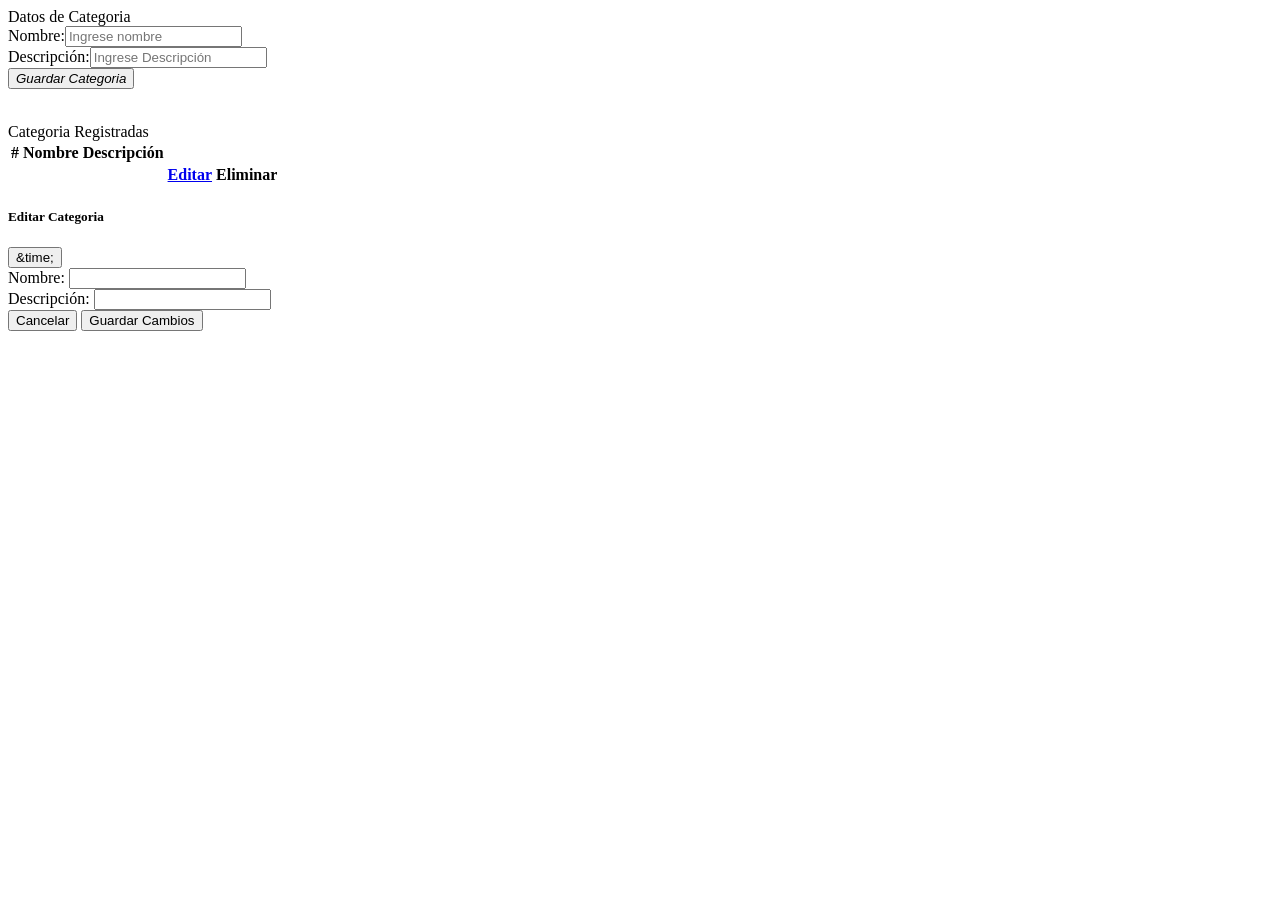
<file: src/main/resources/templates/categoria/index.html>
<html >

    <head th:replace="Layous/Fragmentos::cabecera"> 
     <meta charset="utf-8"/></head>
    <body class="sb-nav-fixed">
    <header th:replace="Layous/Fragmentos::barraSuperior"></header>
      
        <div id="layoutSidenav">
            <div id="layoutSidenav_nav" th:replace="Layous/Fragmentos::menu">
                
            </div>
            <div id="layoutSidenav_content">
                <main>
                    <div class="container  px-4 py-4">
                    
                    <form th:action="@{/categoria/form}" th:object="${categoria}" method="post">          
                    <div class="card">
                    <div class="card-header bg-info"><i class="fas fa-book-open"></i> Datos de Categoria </div>
                    <div class="card-body">
                    <div class="row">
                    	<div class="col-md-6 mb-3">
                    	<label> Nombre:</label><input th:field="*{nombre}" type="text" class="form-control" placeholder="Ingrese nombre"/>
                    	</div>
                    
                    	<div class="col-md-6 mb-3">
                    	<label> Descripción:</label><input th:field="*{descripcion}" type="text" class="form-control" placeholder="Ingrese Descripción"/>
                    	</div>
                    
                    </div>
                    
                    
                    <div class="row mt-5">
                    <div class="col-12 text-center">
                    <button type="submit" class="btn btn-dark"><i class="fas fa-save"> Guardar Categoria</i></button>
                    </div>
                    </div>
                  </div>
               </div>
              </form>
              
              <br>
              <div class="card">
              <div class="card-header bg-secondary text-white">Categoria Registradas</div> 
              <div class="card-body">
              <div class="table-responsive">
              <table class="table table-bordered table-hover">
              <thead class="thead-dark">
              <tr>
              	<th>#</th>
              	<th>Nombre</th>
              	<th>Descripción</th>
              	<th></th>
              	<th></th>
              	</tr>
              </thead>
              
              <tbody>
              <tr th:each="item:${listaCategorias}">
              		<td th:text="${item.id}"></td>
              		<td th:text="${item.nombre}"></td>
              		<td th:text="${item.descripcion}"></td>
              	<th class="text-center">
              	<a href="#" th:id="${item.id}" th:param1="${item.nombre}" th:param2="${item.descripcion}"
              	class="btn btn-warning editarCategoria" data-toggle ="modal" data-target="#editModal">
              	<i class ="fas fa-edit"></i> Editar
              
              </a>
              </th>
              
              <th class="text-center">
              <a th:href="@{/categoria/eliminar/}+${item.id}" class="btn btn-danger" onclick="return confirm('Deseas eliminar?')">
              <i class=" far fa-trash-alt"></i>Eliminar
              </a>
              </th>
              
              </tr>
              </tbody>
              
              </table>
           </div>
          </div>
        </div>
    </div>
  </main>
<footer class="py-4 bg-light mt-auto" th:replace="Layous/Fragmentos::footer">
  </footer>
 </div>
</div>
        
  
   
 <!-- Modal -->
<div class="modal fade" id="editModal" tabindex="-1" aria-labelledby="exampleModalLabel" aria-hidden="true">
  <div class="modal-dialog">
    <div class="modal-content">
      <div class="modal-header bg-dark text-white">
        <h5 class="modal-title" id="exampleModalLabel">Editar Categoria</h5>
        <button type="button" class="btn-close" data-dismiss="modal" aria-label="Close">
        <span aria-hidden="true">&time;</span>
        </button>
      </div>
      
      <form th:action="@{/categoria/form}" th:object="${categoria}" method="post">
      <input type="hidden" th:field="*{id}"/>
      
      <div class="modal-body">
      
      <div class="form-row mb-3">
      <div class="col-12">
      <Label>Nombre:</Label>
      <input type="text" class="form-control" id="txtNombre" name="nombre"/>
      
      </div>
      </div>
      
      
       <div class="form-row mb-3">
      <div class="col-12">
      <Label>Descripción:</Label>
      <input type="text" class="form-control" id="txtDescripcion" name="descripcion"/>
      
      </div>
      </div>
        </div>
    
      
  
     
    
      <div class="modal-footer">
        <button type="button" class="btn btn-secondary" data-dismiss="modal"> <i class="fas fa-ban"></i> Cancelar</button>
        <button type="submit" class="btn btn-primary"> <i class="fas fa-save"></i> Guardar Cambios</button>
      </div>
    </div>
  </div>
</div>  
        
        
        <script type="text/javascript"  th:src="@{/js/jquery-3.5.1.min.js}"></script>
        <script type="text/javascript" th:src="@{/js/bootstrap.bundle.min.js}"></script>
        <script type="text/javascript" th:src="@{/js/scripts.js}"></script>
  		<script type="text/javascript" th:src="@{/js/categoria.js}"></script>
    </body>
</html>
</file>
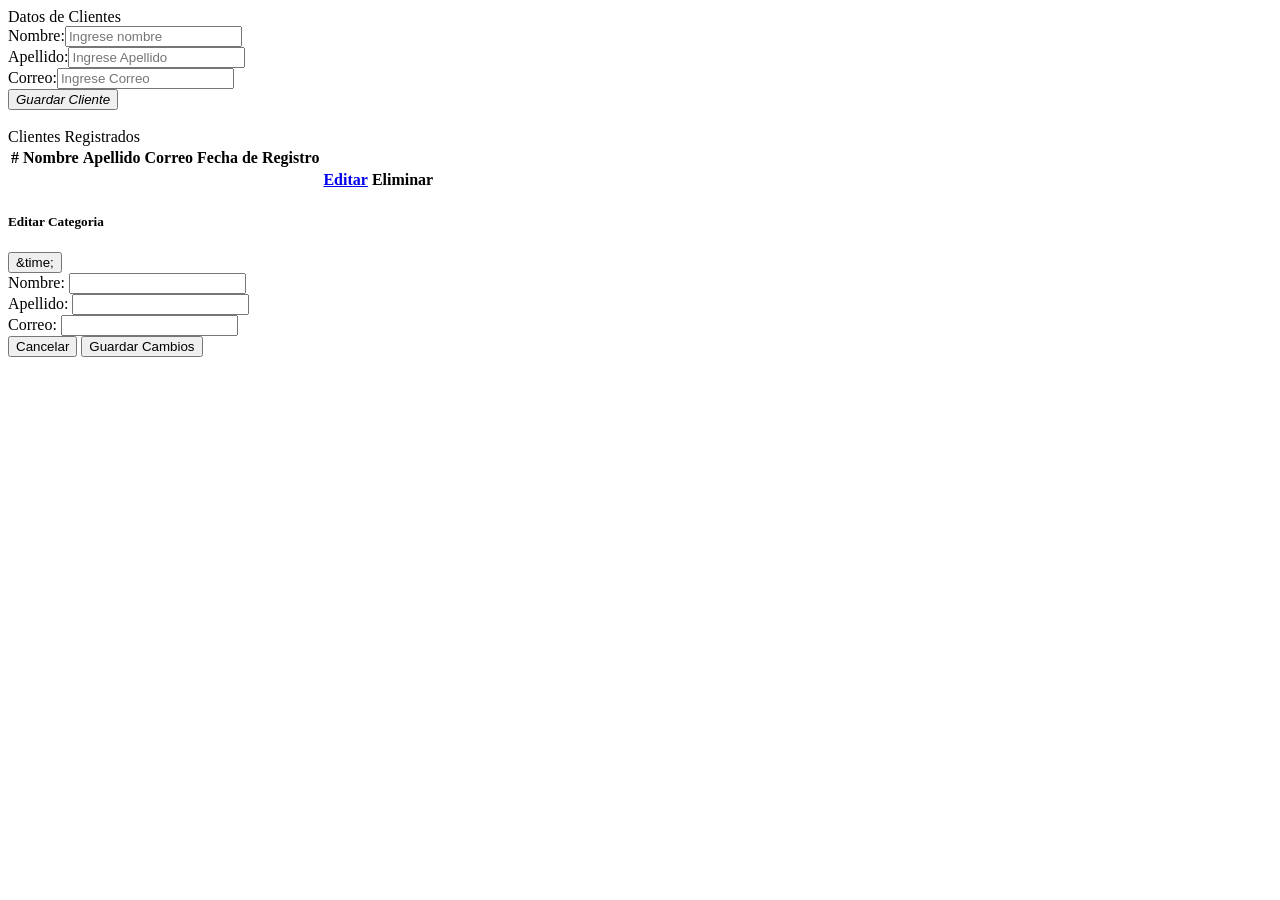
<file: src/main/resources/templates/cliente/index.html>
<html >

    <head th:replace="Layous/Fragmentos::cabecera"> 
     <meta charset="utf-8"/></head>
    <body class="sb-nav-fixed">
    <header th:replace="Layous/Fragmentos::barraSuperior"></header>
      
        <div id="layoutSidenav">
            <div id="layoutSidenav_nav" th:replace="Layous/Fragmentos::menu">
                
            </div>
            <div id="layoutSidenav_content">
                <main>
                    <div class="container  px-4 py-4">
                    
                    <form th:action="@{/cliente/form}" th:object="${cliente}" method="post">          
                    <div class="card">
                    <div class="card-header bg-info"><i class="fas fa-user-tie"></i> Datos de Clientes</div>
                    <div class="card-body">
                    <div class="row mb-3">
                    	<div class="col-md-6 mb-3">
                    	<label> Nombre:</label><input th:field="*{nombre}" type="text" class="form-control" placeholder="Ingrese nombre"/>
                    	</div>
                    	<div class="col-md-6 mb-3">
                    	<label> Apellido:</label><input th:field="*{apellido}" type="text" class="form-control" placeholder="Ingrese Apellido"/>
                    	</div>
                     <div class="row mb-3">
                    	
                    	 <div class="col-md-6 mb-3">
                    	<label> Correo:</label><input th:field="*{correo}" type="text" class="form-control" placeholder="Ingrese Correo"/>
                    	</div>
                    	
                    </div>
                    
 
               
                    
                    <div class="row mt-5">
                    <div class="col-12 text-center">
                    <button type="submit" class="btn btn-dark"><i class="fas fa-save"> Guardar Cliente</i></button>
                    </div>
                    </div>
                  </div>
               </div>
              </form>
              
              <br>
              <div class="card">
              <div class="card-header bg-secondary text-white">Clientes Registrados</div> 
              <div class="card-body">
              <div class="table-responsive">
              <table class="table table-bordered table-hover">
              <thead class="thead-dark">
              <tr>
              	<th>#</th>
              	<th>Nombre</th>
              	<th>Apellido</th>
              	<th>Correo</th>
              	<th>Fecha de Registro</th>
              	<th></th>
              	<th></th>
              	</tr>
              </thead>
              
              <tbody>
              <tr th:each="item:${listaClientes}">
              		<td th:text="${item.id}"></td>
              		<td th:text="${item.nombre}"></td>
              		<td th:text="${item.apellido}"></td>
              		<td th:text="${item.correo}"></td>
              		<td th:text="${item.fecha}"></td>
              	<th class="text-center">
              	<a href="#" th:id="${item.id}" th:param1="${item.nombre}" th:param2="${item.apellido}" th:param3="${item.correo}" th:param4="${item.fecha}"
              	class="btn btn-warning editarCliente" data-toggle ="modal" data-target="#editModal">
              	<i class ="fas fa-edit"></i> Editar
              
              </a>
              </th>
              
              <th class="text-center">
              <a th:href="@{/cliente/eliminar/}+${item.id}" class="btn btn-danger" onclick="return confirm('Deseas eliminar?')">
              <i class=" far fa-trash-alt"></i> Eliminar
              </a>
              </th>
              
              </tr>
              </tbody>
              
              </table>
           </div>
          </div>
        </div>
    </div>
  </main>
<footer class="py-4 bg-light mt-auto" th:replace="Layous/Fragmentos::footer">
  </footer>
 </div>
</div>
        
  
   
 <!-- Modal -->
<div class="modal fade" id="editModal" tabindex="-1" aria-labelledby="exampleModalLabel" aria-hidden="true">
  <div class="modal-dialog">
    <div class="modal-content">
      <div class="modal-header bg-dark text-white">
        <h5 class="modal-title" id="exampleModalLabel">Editar Categoria</h5>
        <button type="button" class="btn-close" data-dismiss="modal" aria-label="Close">
        <span aria-hidden="true">&time;</span>
        </button>
      </div>
      
      <form th:action="@{/cliente/form}" th:object="${cliente}" method="post">
      <input type="hidden" th:field="*{id}"/>
      
      <div class="modal-body">
      
      <div class="form-row mb-3">
      <div class="col-12">
      <Label>Nombre:</Label>
      <input type="text" class="form-control" id="txtNombre" name="nombre"/>
      
      </div>
      </div>
      
      
       <div class="form-row mb-3">
      <div class="col-12">
      <Label>Apellido:</Label>
      <input type="text" class="form-control" id="txtApellido" name="apellido"/>
      
      </div>
      </div>
    
       <div class="form-row mb-3">
      <div class="col-12">
      <Label>Correo:</Label>
      <input type="text" class="form-control" id="txtCorreo" name="correo"/>

      </div>
        </div>
        
        
         
  </div> 
     
    
      <div class="modal-footer">
        <button type="button" class="btn btn-secondary" data-dismiss="modal"> <i class="fas fa-ban"></i> Cancelar</button>
        <button type="submit" class="btn btn-primary"> <i class="fas fa-save"></i> Guardar Cambios</button>
      </div>
    </div>
  </div>
</div>  
        
        
        <script type="text/javascript"  th:src="@{/js/jquery-3.5.1.min.js}"></script>
        <script type="text/javascript" th:src="@{/js/bootstrap.bundle.min.js}"></script>
        <script type="text/javascript" th:src="@{/js/scripts.js}"></script>
  		<script type="text/javascript" th:src="@{/js/cliente.js}"></script>
    </body>
</html>
</file>
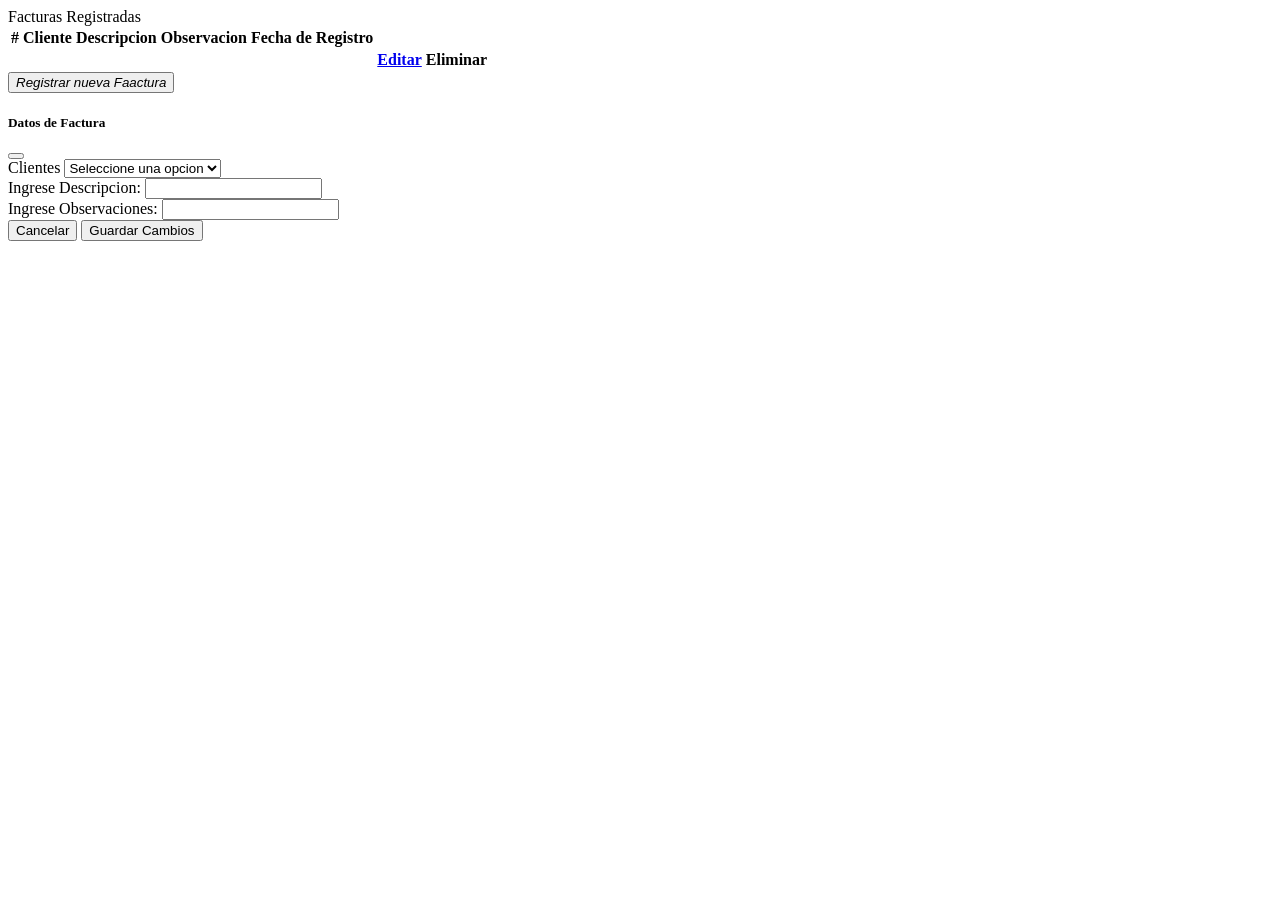
<file: src/main/resources/templates/factura/index.html>
<html >

    <head th:replace="Layous/Fragmentos::cabecera"> 
     <meta charset="utf-8"/></head>
    <body class="sb-nav-fixed">
    <header th:replace="Layous/Fragmentos::barraSuperior"></header>
      
        <div id="layoutSidenav">
            <div id="layoutSidenav_nav" th:replace="Layous/Fragmentos::menu">
                
            </div>
            <div id="layoutSidenav_content">
                <main>
                    <div class="container  px-4 py-4">
                    
              <div class="card">
              <div class="card-header bg-secondary text-white">Facturas Registradas</div> 
              <div class="card-body">
              <div class="table-responsive">
              <table class="table table-bordered table-hover">
              <thead class="thead-dark">
              <tr>
              	<th>#</th>
              	<th>Cliente</th>
              	<th>Descripcion</th>
              	<th>Observacion</th>
              	<th>Fecha de Registro</th>
              	<th></th>
              	<th></th>
              	</tr>
              </thead>
              
              <tbody>
              <tr th:each="item:${listafacturas}">
              		<td th:text="${item.id}"></td>
              		<td th:text="${item.cliente.nombre}"></td>
              		<td th:text="${item.descripcion}"></td>
              		<td th:text="${item.observacion}"></td>
              		<td th:text="${item.fecha}"></td>
              	<th class="text-center">
              	<a href="#" th:id="${item.id}" th:param1="${item.cliente.id}" th:param2="${item.descripcion}" th:param3="${item.observacion}" 
              	class="btn btn-warning editarFactura" data-toggle ="modal" data-target="#modalFactura">
              	<i class ="fas fa-edit"></i> Editar
              
              </a>
              </th>
              
              <th class="text-center">
              <a th:href="@{/factura/eliminar/}+${item.id}" class="btn btn-danger" onclick="return confirm('Deseas eliminar?')">
              <i class=" far fa-trash-alt"></i> Eliminar
              </a>
              </th>
              
              </tr>
              </tbody>
              
              </table>
           </div>
           
            <div class="row mt-5">
                    <div class="col-12 text-center">
                    <button type="submit" class="btn btn-dark"><i class="fas fa-save" data-toggle ="modal" data-target="#modalFactura"> Registrar nueva Faactura</i></button>
                    </div>
                    </div>
                  </div>
                 
  </main>
<footer class="py-4 bg-light mt-auto" th:replace="Layous/Fragmentos::footer">
  </footer>
 </div>
</div>
        
  
   
 <!-- Modal -->
<div class="modal fade" id="modalFactura" tabindex="-1" aria-labelledby="exampleModalLabel" aria-hidden="true">
  <div class="modal-dialog">
    <div class="modal-content">
      <div class="modal-header bg-dark text-white">
        <h5 class="modal-title" id="exampleModalLabel">Datos de  Factura</h5>
        <button type="button" class="btn-close" data-dismiss="modal" aria-label="Close">
      
        </button>
      </div>
      
      <form th:action="@{/factura/form}" th:object="${factura}" method="post">
      <input type ="hidden" th:field ="*{id}"/>
      <div class="modal-body">
      <div class="row mb-3">
      <div class="col-12">
       <label> Clientes</label>
        <select class="form-select" th:field="*{cliente.id}" name="cliente.id">
        <option value=""> Seleccione una opcion </option> 
      <option th:each="item:${listaClientes}" th:value="${item.id}" th:text="${item.nombre}"> 
       </option>
       </select>
      </div> 
      </div> 
      
      <div class="form-row mb-3">
      <div class="col-12">
      <Label> Ingrese Descripcion:</Label>
      <input type="text" class="form-control" id="txtDescripcion" name="descripcion"/>
      
      </div>
      </div>
      
      
       <div class="form-row mb-3">
      <div class="col-12">
      <Label>Ingrese Observaciones:</Label>
      <input type="text" class="form-control"id="txtObservacion" name="observacion"/>
      
      </div>
      </div>
    
        

  </div> 
     
    
      <div class="modal-footer">
        <button type="button" class="btn btn-secondary" data-dismiss="modal"> <i class="fas fa-ban"></i> Cancelar</button>
        <button type="submit" class="btn btn-primary"> <i class="fas fa-save"></i> Guardar Cambios</button>
      </div>
      </form>
    </div>
  </div>
</div>  
        
        
        <script type="text/javascript"  th:src="@{/js/jquery-3.5.1.min.js}"></script>
        <script type="text/javascript" th:src="@{/js/bootstrap.bundle.min.js}"></script>
        <script type="text/javascript" th:src="@{/js/scripts.js}"></script>
  		<script type="text/javascript" th:src="@{/js/factura.js}"></script>
    </body>
</html>
</file>
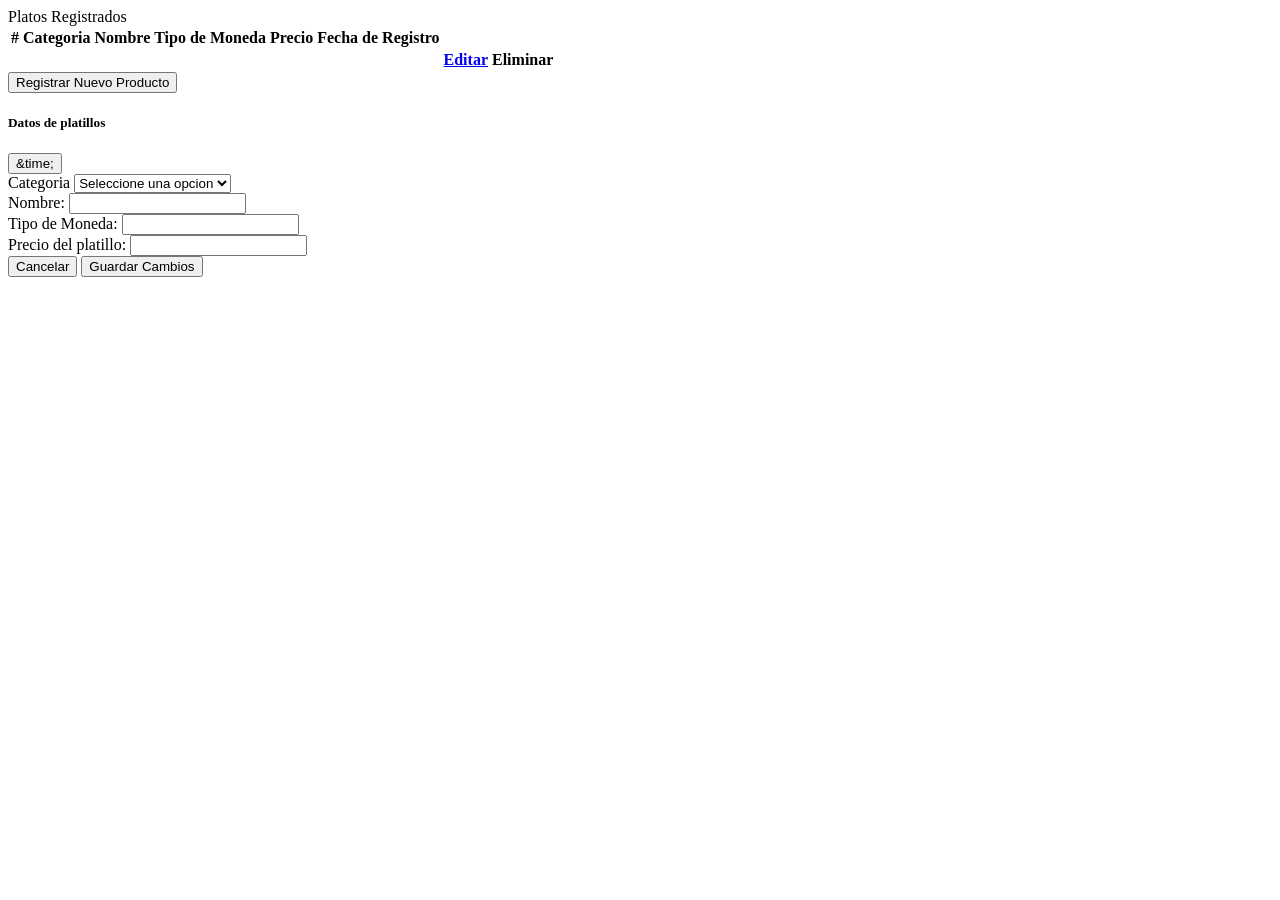
<file: src/main/resources/templates/plato/index.html>
<html >

    <head th:replace="Layous/Fragmentos::cabecera"> 
     <meta charset="utf-8"/></head>
    <body class="sb-nav-fixed">
    <header th:replace="Layous/Fragmentos::barraSuperior"></header>
      
        <div id="layoutSidenav">
            <div id="layoutSidenav_nav" th:replace="Layous/Fragmentos::menu">
                
            </div>
            <div id="layoutSidenav_content">
                <main>
                    <div class="container  px-4 py-4">
                    
              <div class="card">
              <div class="card-header bg-secondary text-white">Platos Registrados</div> 
              <div class="card-body">
              <div class="table-responsive">
              <table class="table table-bordered table-hover">
              <thead class="thead-dark">
              <tr>
              	<th>#</th>
              	<th>Categoria</th>
              	<th>Nombre</th>
              	<th>Tipo de Moneda</th>
              	<th>Precio</th>
              	<th>Fecha de Registro</th>
              	<th></th>
              	<th></th>
              	</tr>
              </thead>
              
              <tbody>
              <tr th:each="item:${listaPlatos}">
              		<td th:text="${item.id}"></td>
              		<td th:text="${item.categoria.nombre}"></td>
              		<td th:text="${item.nombre}"></td>
              		<td th:text="${item.moneda}"></td>
              		<td th:text="${item.precio}"></td>
              		<td th:text="${item.fecha_registro}"></td>
              	<th class="text-center">
              	<a href="#" th:id="${item.id}" th:param1="${item.categoria.id}" th:param2="${item.nombre}" th:param3="${item.moneda}" 
              	th:param4="${item.precio}" 
              	class="btn btn-warning editarPlato" data-toggle ="modal" data-target="#modalPlato">
              	<i class ="fas fa-edit"></i> Editar
              
              </a>
              </th>
              
              <th class="text-center">
              <a th:href="@{/plato/eliminar/}+${item.id}" class="btn btn-danger" onclick="return confirm('Deseas eliminar?')">
              <i class=" far fa-trash-alt"></i> Eliminar
              </a>
              </th>
              
              </tr>
              </tbody>
              
              </table>
           </div>
          </div>
          <div class="row mt-5">
          <div class="col-12">
          <button type = "button" class="btn btn-success" data-toggle ="modal" data-target="#modalPlato">
          <i class="far fa-save"></i> Registrar Nuevo Producto
          </button>
          </div>
          </div>
          </div>
         </main>
<footer class="py-4 bg-light mt-auto" th:replace="Layous/Fragmentos::footer">
  </footer>
 </div>
</div>
        
             
 <!-- Modal -->
<div class="modal fade" id="modalPlato" tabindex="-1" aria-labelledby="exampleModalLabel" aria-hidden="true">
  <div class="modal-dialog">
    <div class="modal-content">
      <div class="modal-header bg-dark text-white">
        <h5 class="modal-title" id="exampleModalLabel">Datos de platillos</h5>
        <button type="button" class="btn-close" data-dismiss="modal" aria-label="Close">
        <span aria-hidden="true">&time;</span>
        </button>
      </div>
      
      <form th:action="@{/plato/form}" th:object="${plato}" method="post">
      <input type="hidden" th:field="*{id}"/>
      
      <div class="modal-body">
      <div class="row mb-3">
      <div class="col-12">
      <label>Categoria </label>
      <select class="form-select" th:field="*{categoria.id}" name="categoria.id">
      <option value =""> Seleccione una opcion </option>
      <option th:each="item:${listaCategorias}" th:value="${item.id}" th:text="${item.nombre}">
      </option>
      </select>
      </div>
      </div>
   
      
      <div class="row mb-3">
      <div class="col-12">
      <Label>Nombre:</Label>
      <input type="text" class="form-control" th:field="*{nombre}"/>
      
      </div>
      </div>
      
      <div class="row mb-3">
      <div class="col-12">
      <Label>Tipo de Moneda:</Label>
      <input type="text" class="form-control" th:field="*{moneda}"/>
      </div>
      </div>
      
      
       <div class="row mb-3">
      <div class="col-12">
      <Label>Precio del platillo:</Label>
      <input type="text" class="form-control"  th:field="*{precio}"/>
      
      </div>
    </div>
  </div> 

      <div class="modal-footer">
        <button type="button" class="btn btn-secondary" data-dismiss="modal"> <i class="fas fa-ban"></i> Cancelar</button>
        <button type="submit" class="btn btn-primary"> <i class="fas fa-save"></i> Guardar Cambios</button>
      </div>
      </form>
    </div>
  </div>
</div>  
        
        
        <script type="text/javascript"  th:src="@{/js/jquery-3.5.1.min.js}"></script>
        <script type="text/javascript" th:src="@{/js/bootstrap.bundle.min.js}"></script>
        <script type="text/javascript" th:src="@{/js/scripts.js}"></script>
  		<script type="text/javascript" th:src="@{/js/plato.js}"></script>
    </body>
</html>
</file>
